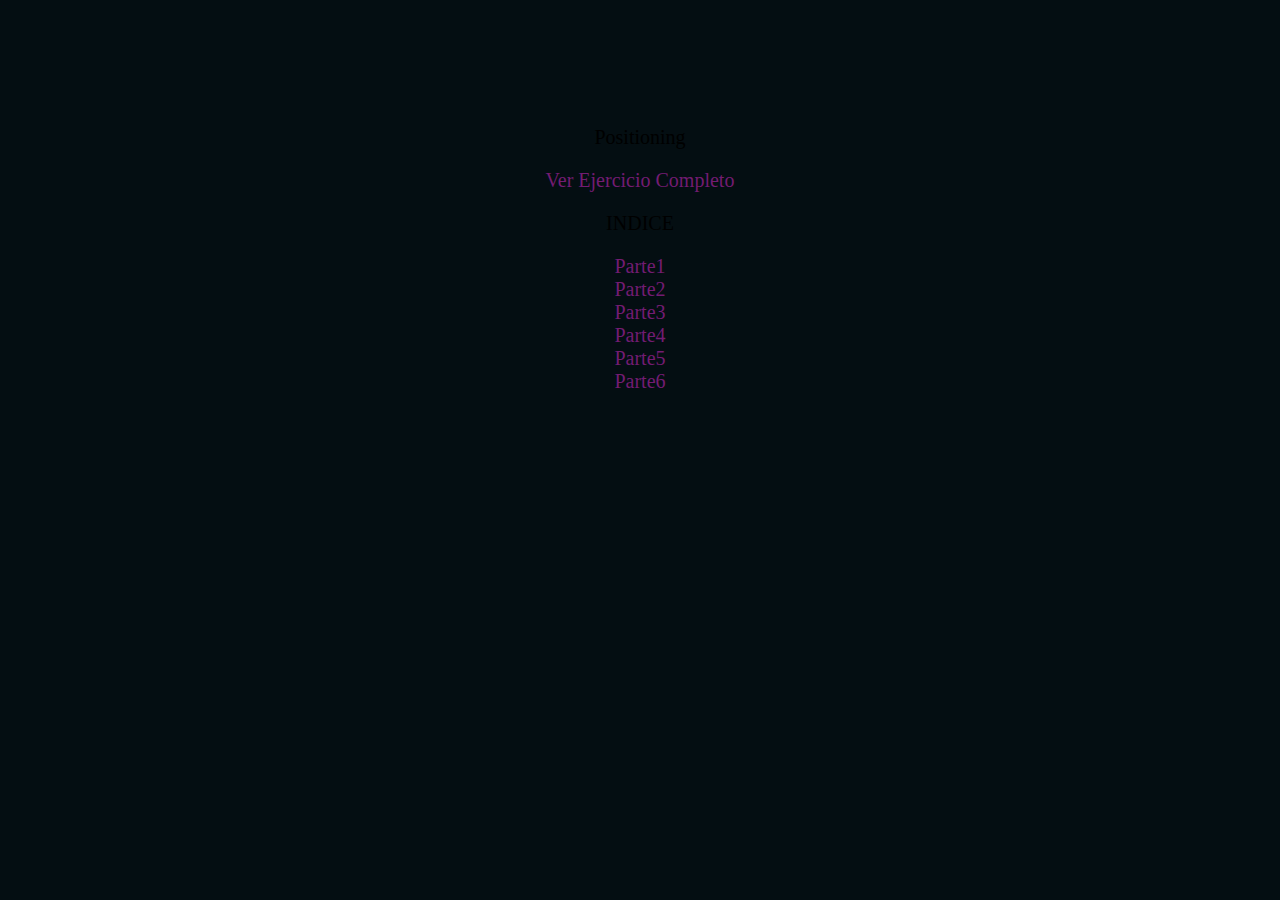
<file: index.html>
<!DOCTYPE html>
<html lang="en">
<head>
	<meta charset="UTF-8">
	<title>Floating</title>
	<link rel="stylesheet" type="text/css" href="CSS/main.css">

</head>
<body>


<div>
<p>Positioning</p>
<a href="PARTE1/index1.html">Ver Ejercicio Completo</a>

<p>INDICE</p>

<a href="PARTE1/index1.html">Parte1</a>

<a href="PARTE2/index2.html">Parte2</a>


<a href="PARTE3/index3.html">Parte3</a>

<a href="PARTE4/index4.html">Parte4</a>

<a href="PARTE5/index5.html">Parte5</a>

<a href="PARTE6/index6.html">Parte6</a>

</div>


</body>
</html>
</file>
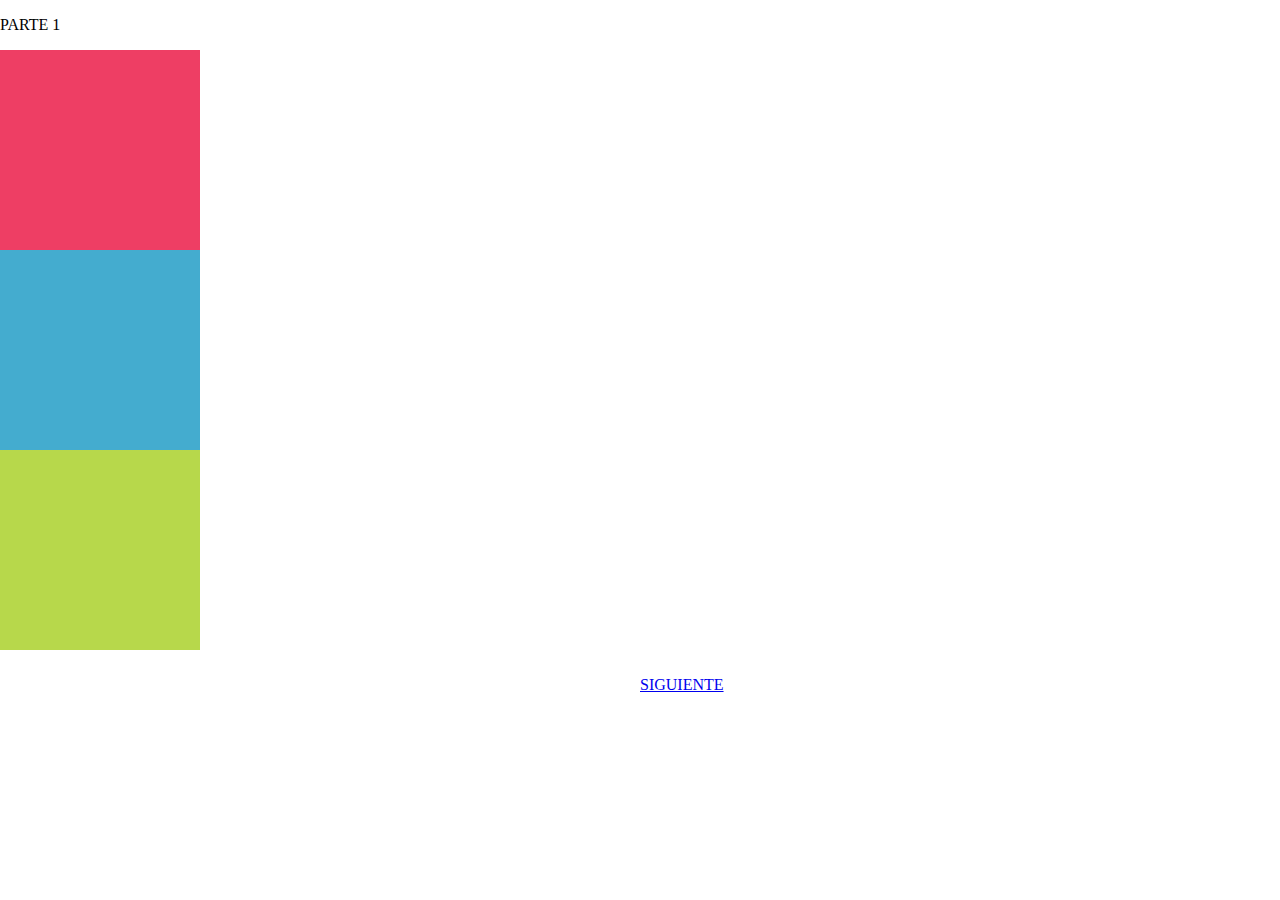
<file: PARTE1/index1.html>
<!DOCTYPE html>
<html lang="en">
<head>
	<meta charset="UTF-8">
	<title>Positioning</title>
	<link rel="stylesheet" type="text/css" href="CSS/main.css">
	<link rel="shortcut icon" href="favicon.ico">
</head>
<body>
<p>PARTE 1</p>
<div class="clearfix">

<div class="box1"></div>
<div class="box2"></div>
<div class="box3"></div>

</div>
<div>
<a class="clear"  href="../PARTE2/index2.html"> SIGUIENTE</a>
</div>
</body>
</html>
</file>
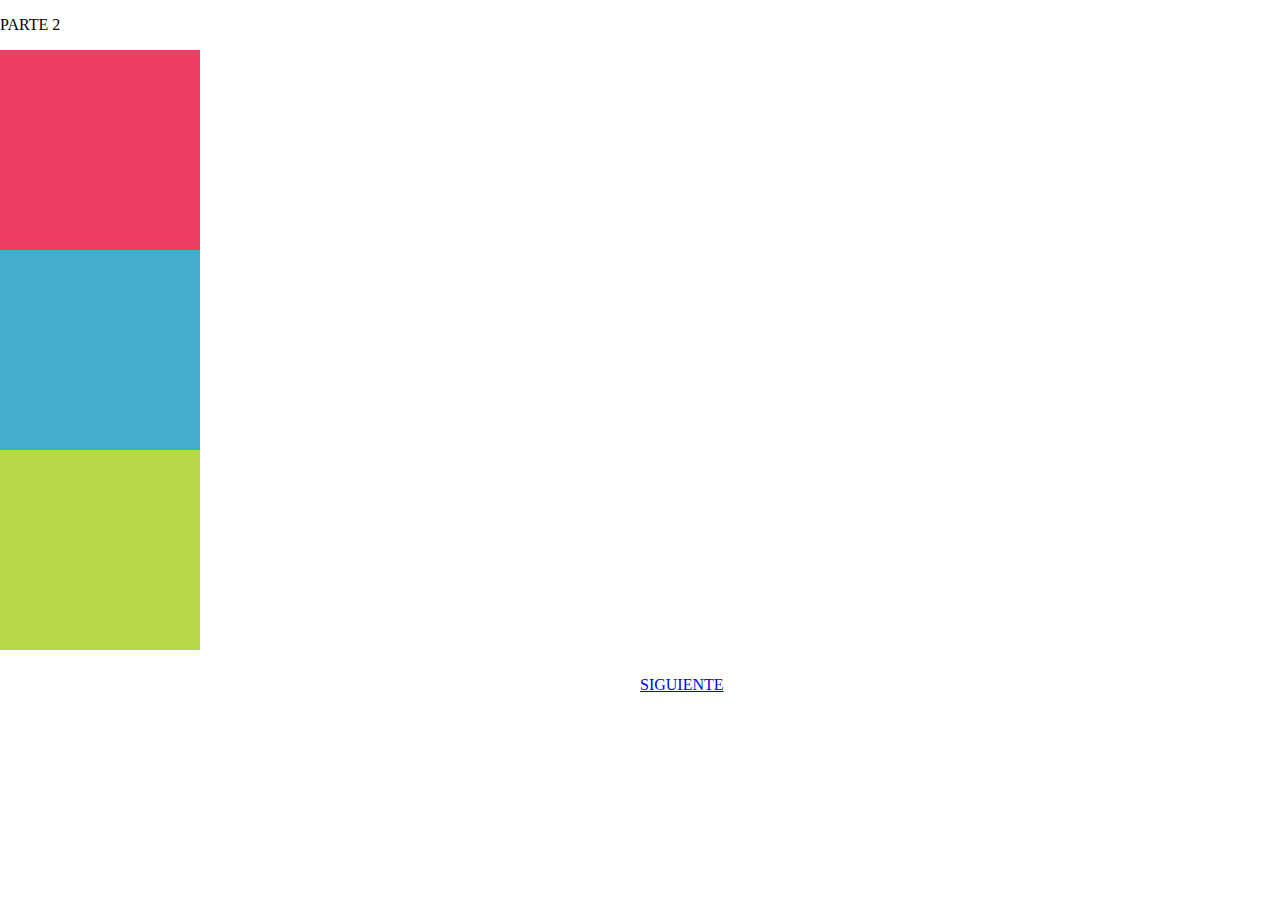
<file: PARTE2/index2.html>
<!DOCTYPE html>
<html lang="en">
<head>
	<meta charset="UTF-8">
	<title>Positining</title>
	<link rel="stylesheet" type="text/css" href="CSS/main.css">
	<link rel="shortcut icon" href="favicon.ico">
</head>
<body>
<p>PARTE 2</p>
<div class="clearfix">

<div class="box1"></div>
<div class="box2"></div>
<div class="box3"></div>



</div>

<div><a class="clear" href="../PARTE3/index3.html"> SIGUIENTE</a>
</div>

<br>


</body>
</html>
</file>
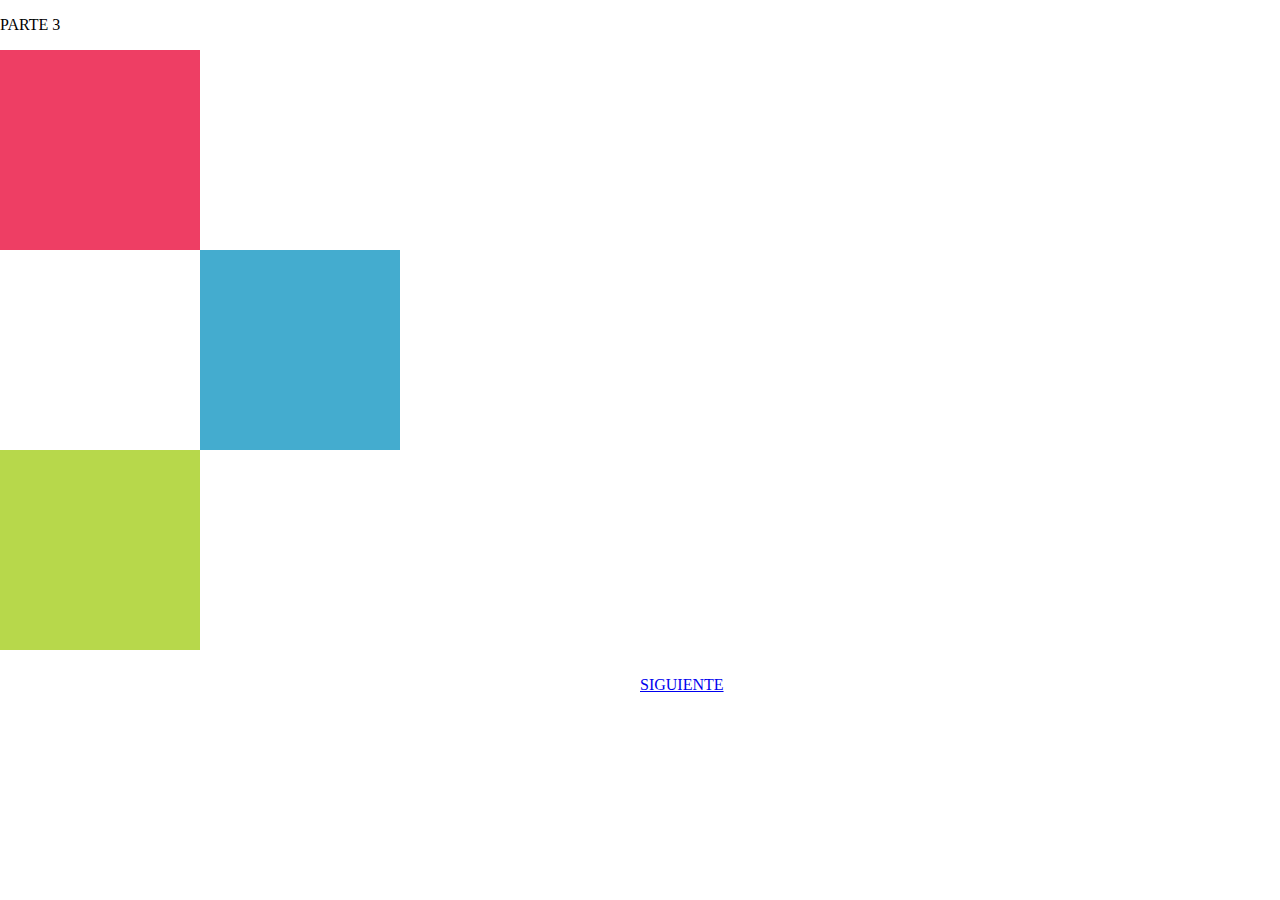
<file: PARTE3/index3.html>
<!DOCTYPE html>
<html lang="en">
<head>
	<meta charset="UTF-8">
	<title>Positioning</title>
	<link rel="stylesheet" type="text/css" href="CSS/main.css">
	<link rel="shortcut icon" href="favicon.ico">
</head>
<body>
<p>PARTE 3</p>
<div class="clearfix">
<div class="box1"></div>
<div class="box2"></div>
<div class="box3"></div>
</div>
<div>

<a  class="clear" href="../PARTE4/index4.html"> SIGUIENTE</a>

</div>

</body>
</html>
</file>
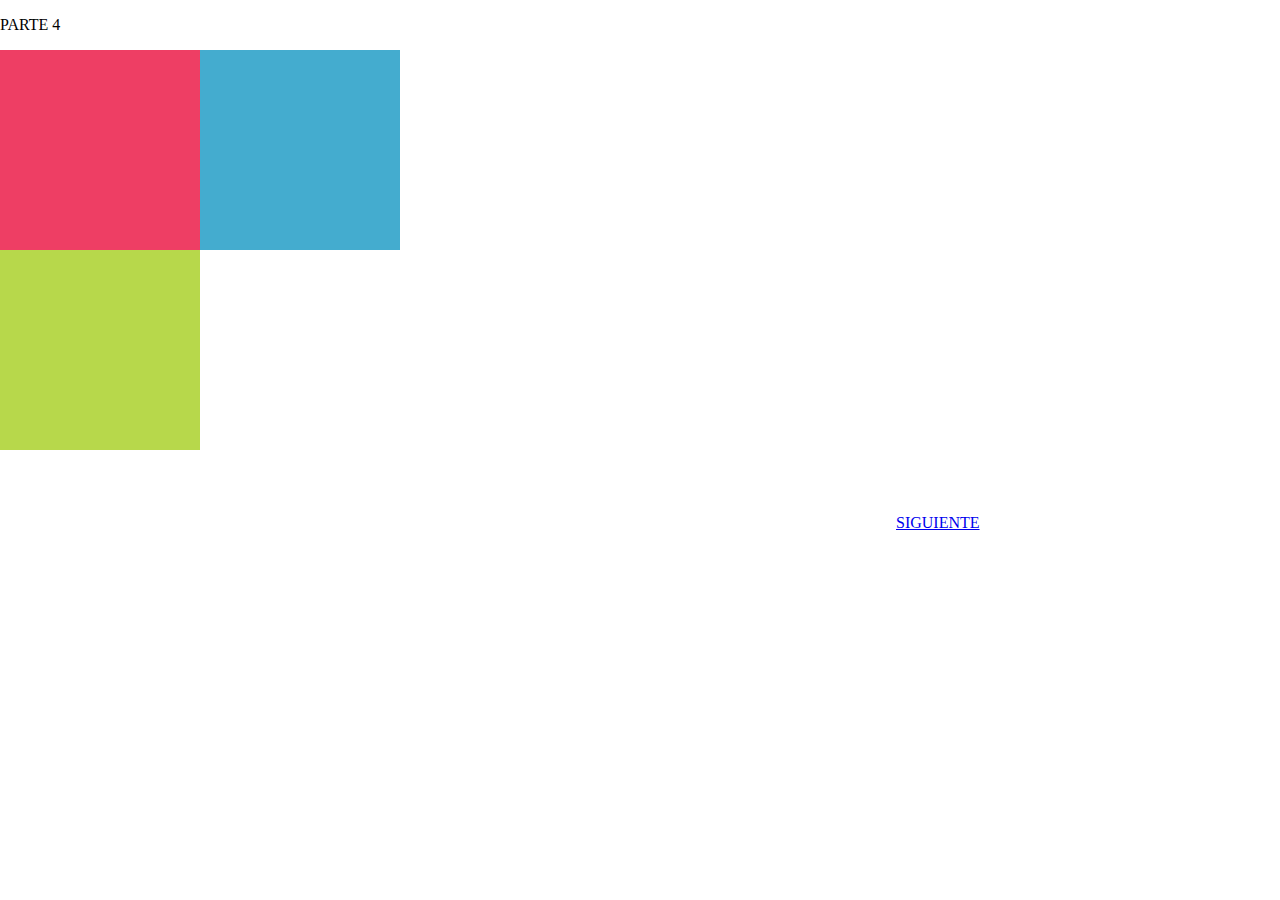
<file: PARTE4/index4.html>
<!DOCTYPE html>
<html lang="en">
<head>
	<meta charset="UTF-8">
	<title>Floating</title>
	<link rel="stylesheet" type="text/css" href="CSS/main.css">
	<link rel="shortcut icon" href="favicon.ico">
</head>
<body>
<p>PARTE 4</p>

<div class="clearfix">
		<div class="box1">
		<div class="box2"></div>
		</div>
	

	<div class="box3"></div>

</div>

<a  class="clear"  href="../PARTE5/index5.html"> SIGUIENTE</a>

</body>
</html>
</file>
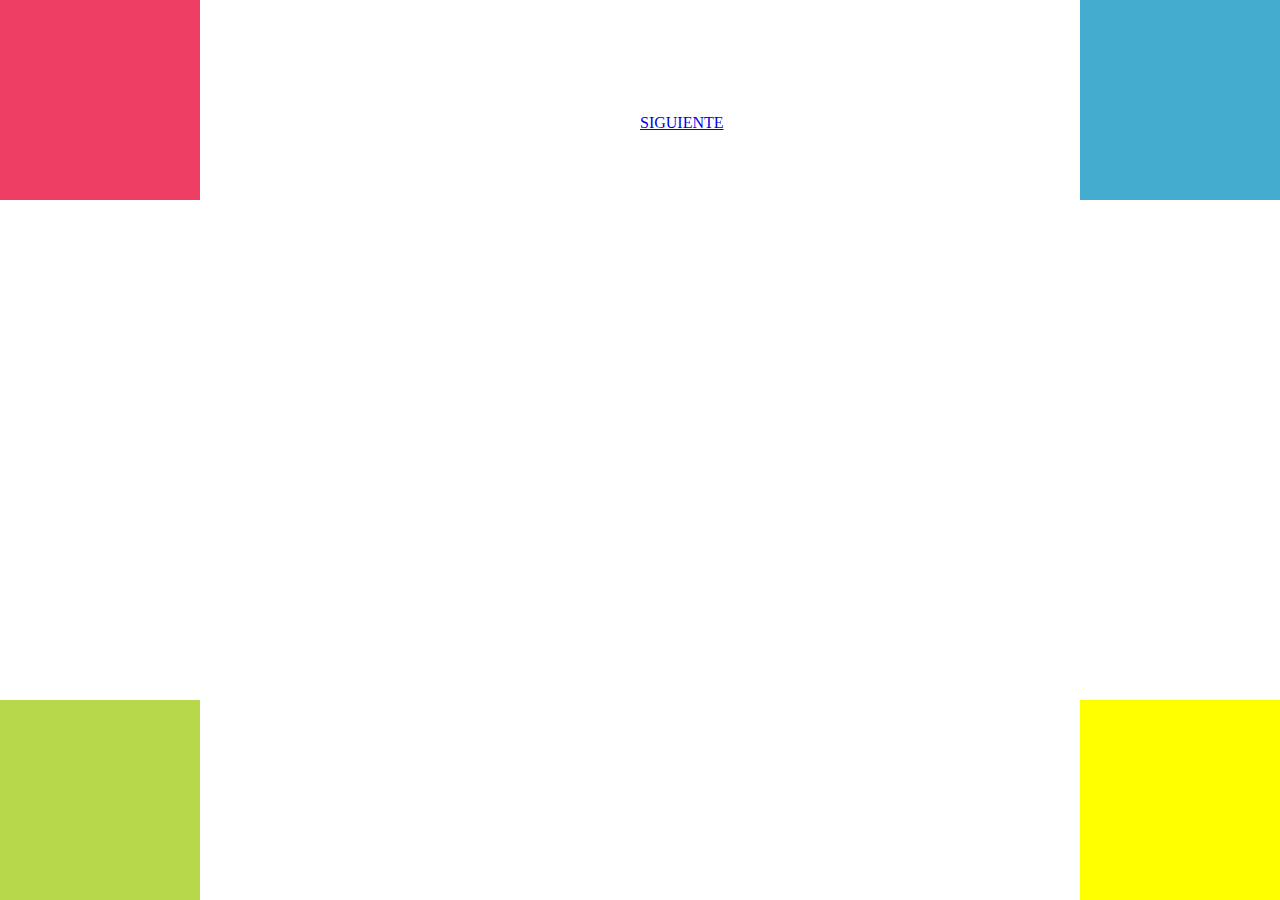
<file: PARTE5/index5.html>
<!DOCTYPE html>
<html lang="en">
<head>
	<meta charset="UTF-8">
	<title>Floating</title>
	<link rel="stylesheet" type="text/css" href="CSS/main.css">
	<link rel="shortcut icon" href="favicon.ico">
</head>
<body>
<p>PARTE 5</p>
<div class="clearfix">
<div class="box1"></div>
<div class="box2"></div>
<div class="box3"></div>
<div class="box4"></div>
</div>
<a  class="clear"  href="../PARTE6/index6.html"> SIGUIENTE</a>
</body>
</html>
</file>
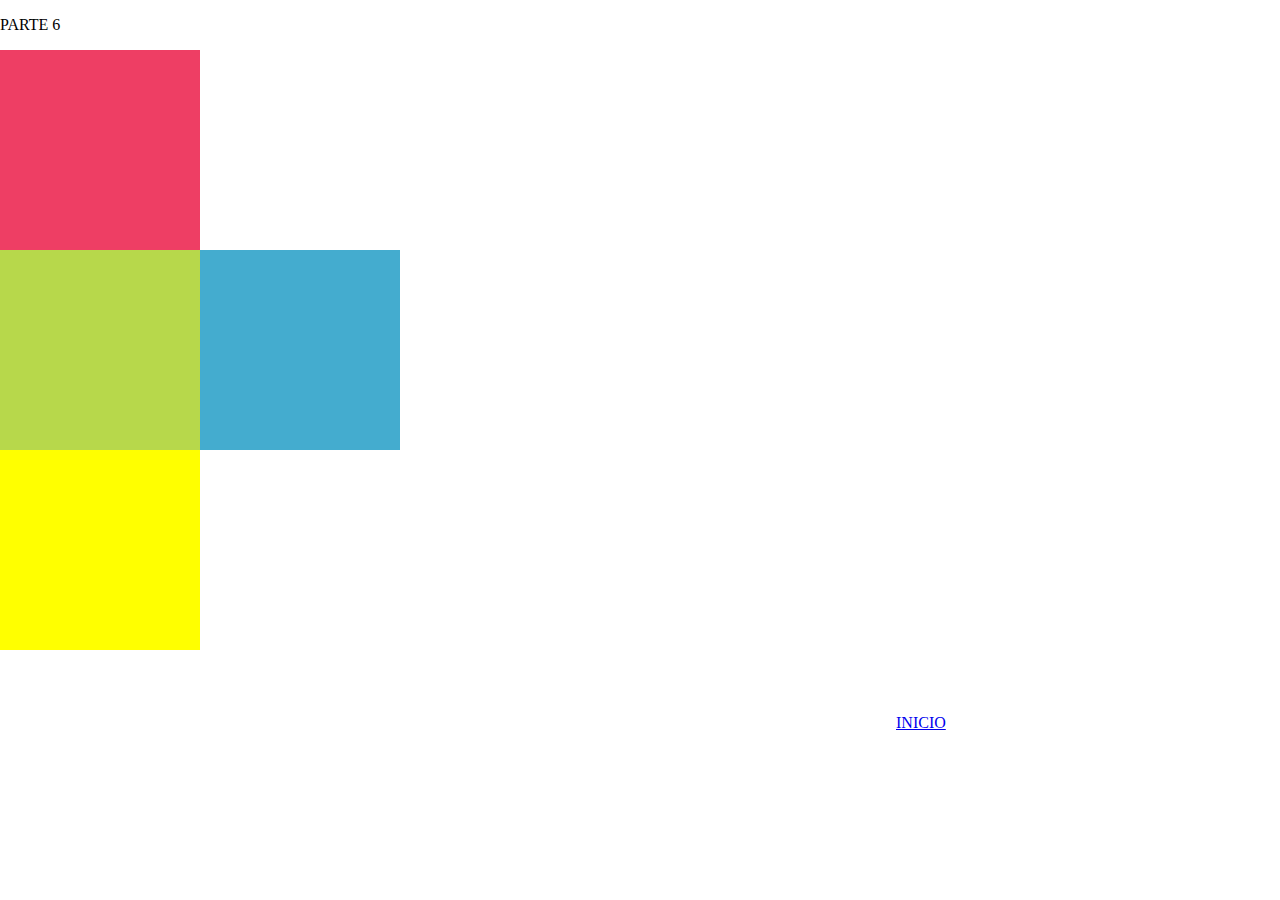
<file: PARTE6/index6.html>
<!DOCTYPE html>
<html lang="en">
<head>
	<meta charset="UTF-8">
	<title>Floating</title>
	<link rel="stylesheet" type="text/css" href="CSS/main.css">
	<link rel="shortcut icon" href="favicon.ico">
</head>
<body>
<p>PARTE 6</p>
<div class="clearfix">
<div class="box1"></div>
<div class="box2"></div>
<div class="box3"></div>
<div class="box4"></div>
</div>
<a  class="clear"  href="../index.html"> INICIO</a>
</body>
</html>
</file>
<file: CSS/main.css>
body{
	
	font-family: 'Pacifico', cursive;
	background:  #040E12 url(https://thumbs.dreamstime.com/z/vintage-floral-background-frame-decorative-bird-45782907.jpg)
	no-repeat fixed center center;
	-webkit-background-size: cover; 
	background-size: cover;
	font-size: 20px;
	text-align: center;
}
div{
	margin-left:40%;
	margin-top: 10%;
	margin-right: 40%;
}
a{
	display: block;
	color:#731C72;
	display: block;
	text-decoration: none;
}

a:hover
{
	
	color: #1DC8CB;

}
</file>
<file: PARTE1/CSS/main.css>
body{
	margin: 0;
	padding:0;
}
.box1
{
	background-color: #ee3e64;
	width: 200px;
	height: 200px;
	position: static;
}
.box2
{
	background-color: #44accf;
	width: 200px;
	height: 200px;
	position: static;

}
.box3
{
	background-color: #b7d84b;
	width: 200px;
	height: 200px;
	position: static;

}

.clear{

	
	padding: 2% 0 5% 50%;

	display: block;
	clear: both;
}
</file>
<file: PARTE2/CSS/main.css>
body{
	margin: 0;
	padding:0;
}
.box1
{
	background-color: #ee3e64;
	width: 200px;
	height: 200px;
	position: relative;
}
.box2
{
	background-color: #44accf;
	width: 200px;
	height: 200px;
	position: relative;
	

}
.box3
{
	background-color: #b7d84b;
	width: 200px;
	height: 200px;
	position: relative;


}

.clear{
    padding: 2% 0 5% 50%;
	display: block;
	clear: both;

}
</file>
<file: PARTE3/CSS/main.css>
body{
	margin: 0;
	padding:0;
}
.box1
{
	background-color: #ee3e64;
	width: 200px;
	height: 200px;
	position: relative;
}
.box2
{
	background-color: #44accf;
	width: 200px;
	height: 200px;
	position: relative;
	left: 200px;
	

}
.box3
{
	background-color: #b7d84b;
	width: 200px;
	height: 200px;
	position: relative;


}

.clear{

	
	padding: 2% 0 5%  50%;

	display: block;
	clear: both;

}
</file>
<file: PARTE4/CSS/main.css>
body{
	margin: 0;
	padding:0;
}
.box1
{
	background-color: #ee3e64;
	width: 200px;
	height: 200px;
	position: relative;
}
.box2
{
	background-color: #44accf;
	width: 200px;
	height: 200px;
	position: relative;
	left: 200px;
	

}
.box3
{
	background-color: #b7d84b;
	width: 200px;
	height: 200px;
	position: relative;


}

.clear{

	
	padding: 5% 0 0 70%;

	display: block;
	clear: both;

}
</file>
<file: PARTE5/CSS/main.css>
body{
	margin: 0;
	padding:0;
}
.box1
{
	background-color: #ee3e64;
	width: 200px;
	height: 200px;
	position: absolute;
	left:0;
	top: 0;
}
.box2
{
	background-color: #44accf;
	width: 200px;
	height: 200px;
	position: absolute;
	right: 0;
	top:0;
	

}
.box3
{
	background-color: #b7d84b;
	width: 200px;
	height: 200px;
	position: absolute;
	left: 0;
	bottom: 0;


}
.box4
{
	background-color: yellow;
	width: 200px;
	height: 200px;
	position: absolute;
	right: 0;
	bottom: 0;


}
.clearfix
{
	overflow: hidden;	

}

.clear{

	
	padding: 5% 0 0 50%;
	display: block;
	clear: both;

}
</file>
<file: PARTE6/CSS/main.css>
body{
	margin: 0;
	padding:0;
}
.box1
{
	background-color: #ee3e64;
	width: 200px;
	height: 200px;
	position: relative;
}
.box2
{
	background-color: #44accf;
	width: 200px;
	height: 200px;
	position: absolute;
	left:200px;

}
.box3
{
	background-color: #b7d84b;
	width: 200px;
	height: 200px;
	position: relative;

}
.box4
{
	background-color: yellow;
	width: 200px;
	height: 200px;
	position: relative;


}



.clearfix
{
	overflow: hidden;	
}

.clear{

	
	padding: 5% 0 0 70%;

	display: block;
	clear: both;

}
</file>
